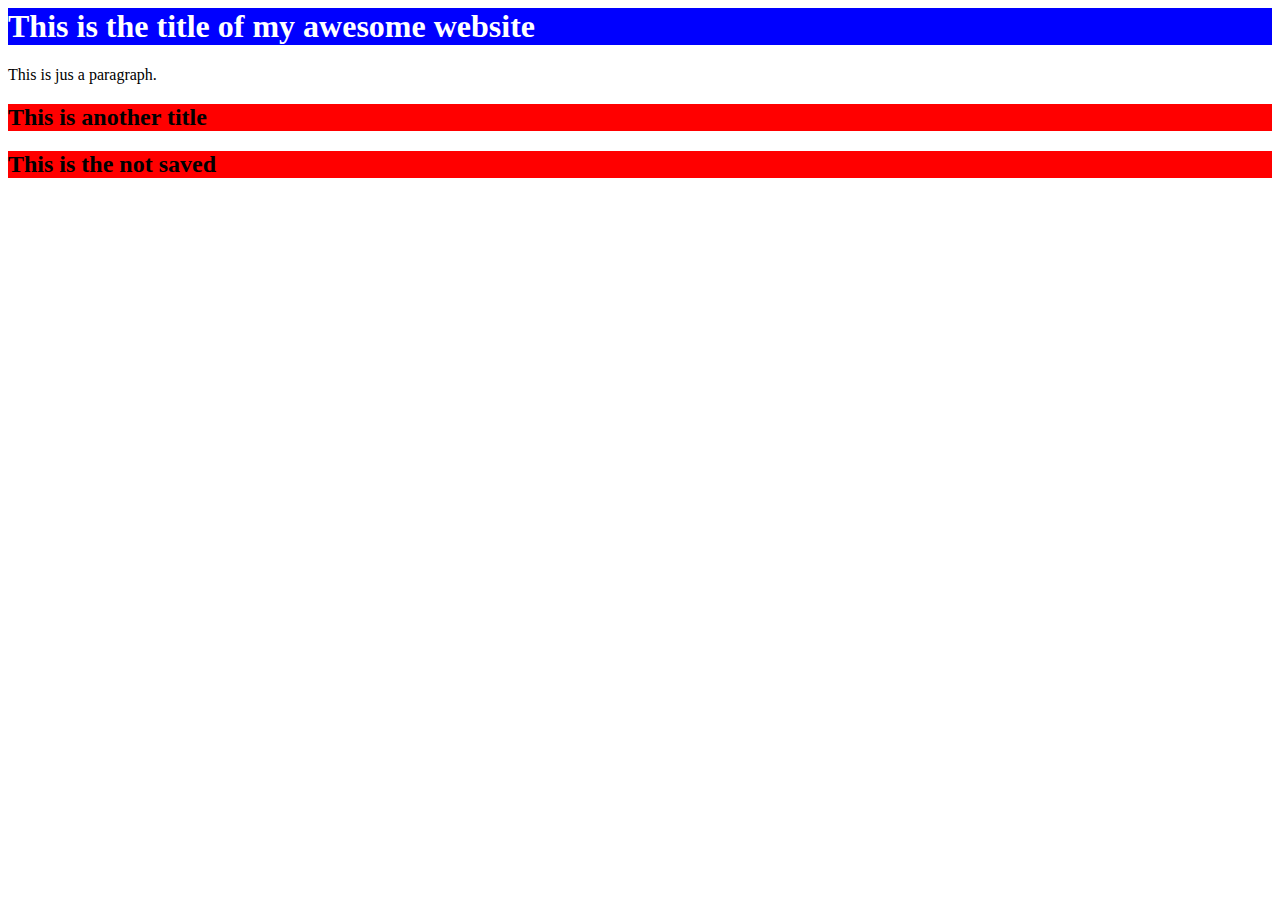
<file: first-example/index.html>
<html>
<head>
    <title>Third material review</title>
    <style>
        h2 {
            background: red;
        }
    </style>
    <link rel="stylesheet" href="style.css">
    <meta name="charset"value"utf-8">
</head>
<body>
    <h1>This is the title of my awesome website</h1>
    <p>This is jus a paragraph.</p>
    <h2>This is another title</h2>
    <h2>This is the not saved</h2>
</body>
</html>
</file>
<file: first-example/style.css>
h1 {
    background: blue;
    color: white;
}
</file>
